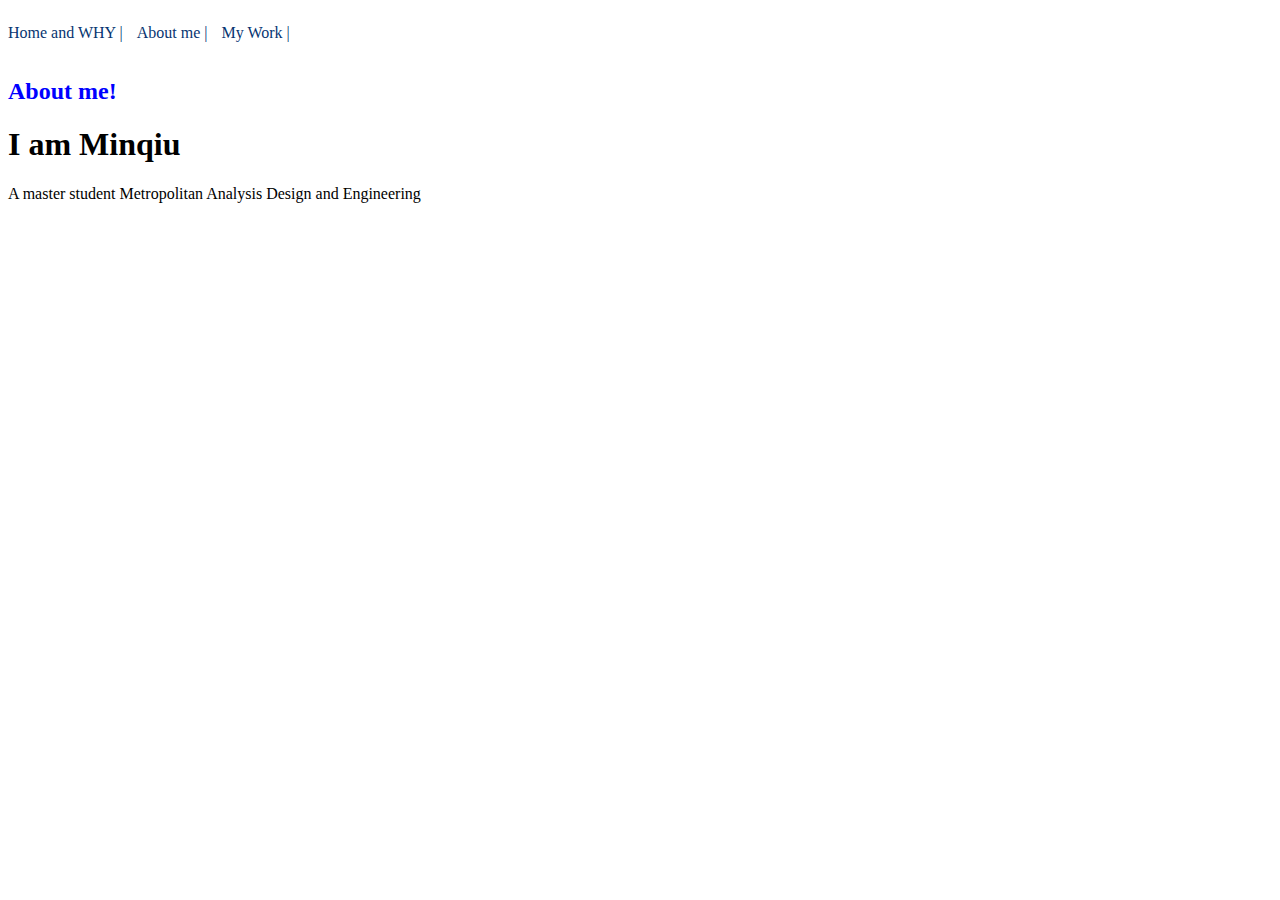
<file: about.html>
<!DOCTYPE html>
<html lang="en">
<head>
    <meta charset="UTF-8">
    <meta name="viewport" content="width=device-width, initial-scale=1.0">
    <title>Digital Portfolio MK</title>
  <!--<link rel="stylesheet" href="style.css"> -->  
</head>
<body>
    <a href="index.html" style="display:inline-block; text-decoration:none; color:#073571; margin-right:10px;"><p>Home and WHY |</p></a>
    <a href="about.html" style="display:inline-block; text-decoration:none; color:#073571; margin-right:10px;"><p>About me |</p></a>
    <a href="work.html" style="display:inline-block; text-decoration:none; color:#073571;"><p>My Work |</p></a>


    <h2>About me!</h2>
    <h1>I am Minqiu</h1>
    <p> A master student Metropolitan Analysis Design and Engineering</p>

    <style>
        h2 {color: blue;}
    </style>

</body>
</html>
</file>
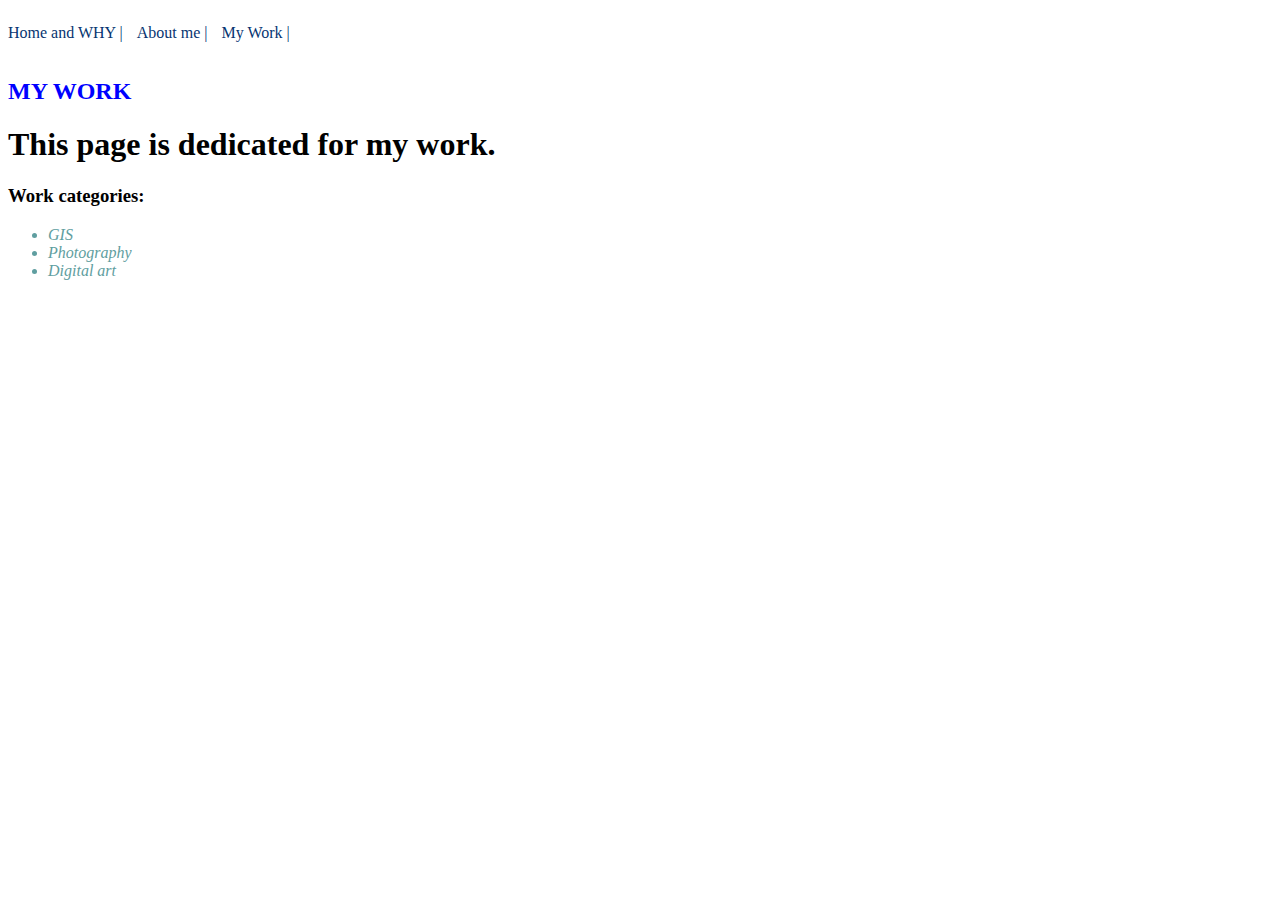
<file: work.html>
<!DOCTYPE html>
<html lang="en">
<head>
    <meta charset="UTF-8">
    <meta name="viewport" content="width=device-width, initial-scale=1.0">
    <title>Digital Portfolio MK</title>
  <!--<link rel="stylesheet" href="style.css"> -->  
</head>
<body>
    <a href="index.html" style="display:inline-block; text-decoration:none; color:#073571; margin-right:10px;"><p>Home and WHY |</p></a>
    <a href="about.html" style="display:inline-block; text-decoration:none; color:#073571; margin-right:10px;"><p>About me |</p></a>
    <a href="work.html" style="display:inline-block; text-decoration:none; color:#073571;"><p>My Work |</p></a>



    <h2>MY WORK</h2>
    <h1>This page is dedicated for my work.</h1>

    <h3>Work categories:</h3>
    <ul><em>
        <li>GIS</li>
        <li>Photography</li>
        <li>Digital art</li>
        </em>
    </ul>

    <style>
        h2 {color: blue;}
        ul {color:cadetblue;}
    </style>


</body>
</html>
</file>
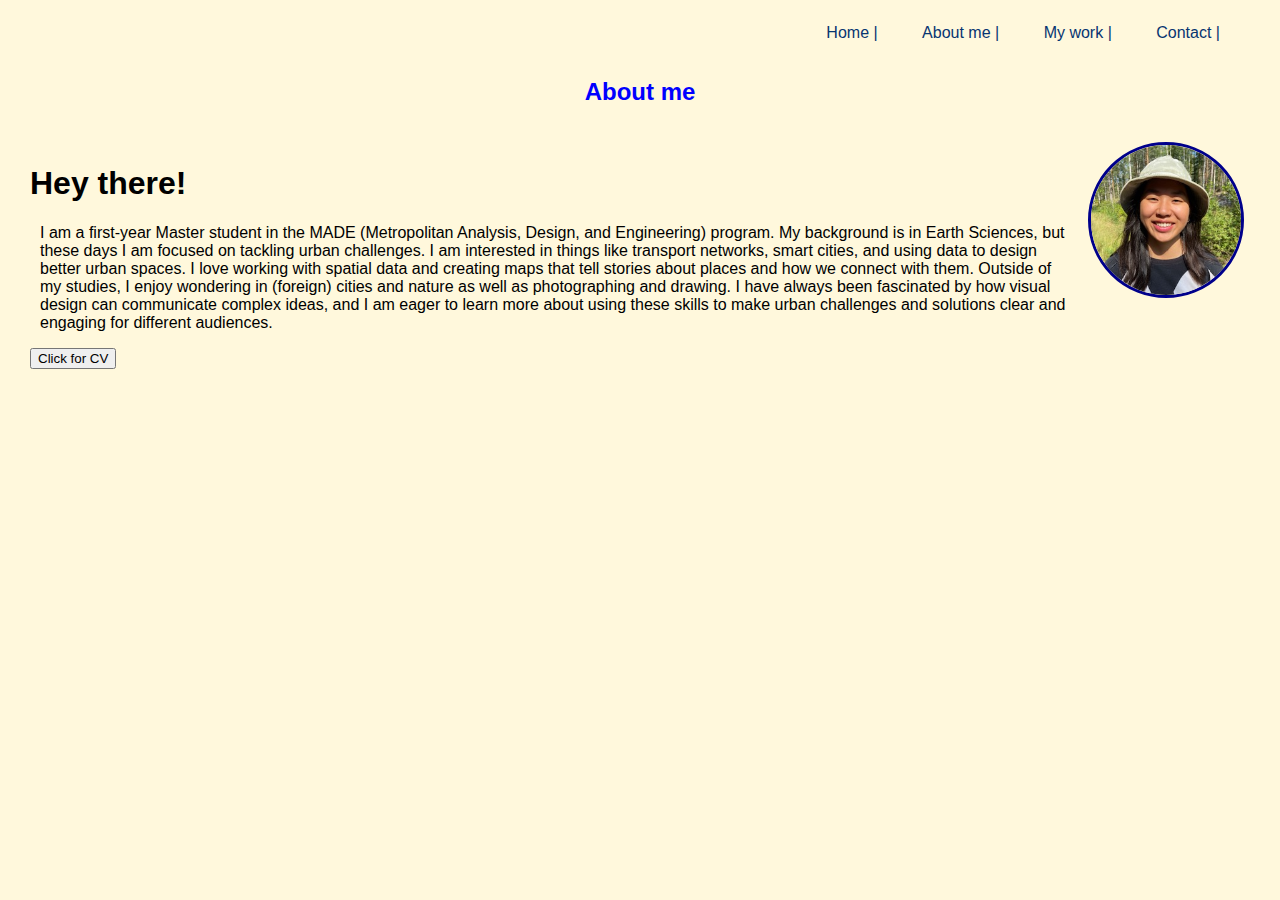
<file: pages/about.html>
<!DOCTYPE html>
<html lang="en">
<head>
    <meta charset="UTF-8">
    <meta name="viewport" content="width=device-width, initial-scale=1.0">
    <title>Digital Portfolio MK</title>
  <link rel="stylesheet" href="../css/style.css">  
</head>
<body id="aboutpage">

<header>
<nav>
    <a href="../index.html" style="display:inline-block; text-decoration:none; color:#073571;"><p>Home |</p></a>
    <a href="../pages/about.html" style="display:inline-block; text-decoration:none; color:#073571;"><p>About me |</p></a>
    <a href="../pages/work.html" style="display:inline-block; text-decoration:none; color:#073571;"><p>My work |</p></a>
    <a href="./pages/contact.html" style="display:inline-block; text-decoration:none; color:#073571;"><p>Contact | </p></a>

</nav>
</header>


    <h2>About me</h2>

    <img id="profile_pic" src="../images/profiel.jpg" alt="profile_picture_MK">

    <em></em>
    <h1>Hey there!</h1>

    <div class="aboutmetext">
    <p> I am a first-year Master student in the MADE (Metropolitan Analysis, Design, and Engineering) program. 
        My background is in Earth Sciences, but these days I am focused on tackling urban challenges. 
        I am interested in things like transport networks, smart cities, and using data to design better urban spaces. 
        I love working with spatial data and creating maps that tell stories about places and how we connect with them. 
        Outside of my studies, I enjoy wondering in (foreign) cities and nature as well as photographing and drawing. 
        I have always been fascinated by how visual design can communicate complex ideas, 
        and I am eager to learn more about using these skills to make urban challenges and solutions clear and engaging for different audiences. 
    </p>
</div>


    <button class="cv" onclick="window.open('../assests/English CV Minqiu aug 2024.pdf', '_blank')"> Click for CV</button>


</body>
</html>
</file>
<file: css/style.css>
*{
    font-family: 'Gill Sans', 'Gill Sans MT', Calibri, 'Trebuchet MS', sans-serif;
    margin-right: 10px;
    margin-left: 10px;
    }
nav {
    text-align: right;
}

h2 {
    color: blue;
    text-align: center;
        }

ul, ol {
    color:cadetblue;
}

blockquote {
    font-family: 'Courier New', Courier, monospace;
    margin-left: 4em;
    }

#profile_pic    {
    float: right; width: 150px; height: 150px; overflow: hidden; border-radius: 50%; 
    object-fit: cover;
    object-position: 50% 30%;
    margin: 1em;
    border: 3px solid darkblue;
    } 

#profile_pic{ 
    -webkit-transform: translateZ(0);
  transform: translateZ(0);
  box-shadow: 0 0 1px rgba(0, 0, 0, 0);
  -webkit-backface-visibility: hidden;
  backface-visibility: hidden;
  -moz-osx-font-smoothing: grayscale;
  -webkit-transition-duration: 0.5s;
  transition-duration: 0.5s;
  -webkit-transition-property: box-shadow, transform;
  transition-property: box-shadow, transform;
}
#profile_pic:hover, #profile_pic:focus, #profile_pic:active {
  box-shadow: 10px 10px 5px rgba(0, 0, 0, 0.2);
  -webkit-transform: scale(1.1);
  transform: scale(1.1);
}
    
footer {
    font-size: 12px;
    margin-top: 5em;
    text-align: center;
}


/* Icons */

ul.icons {
    cursor: default;
    list-style: none;
    padding-left: 0;
}

    ul.icons li {
        display: inline-block;
        padding: 0 1em 0 0;
    }

        ul.icons li:last-child {
            padding-right: 0 !important;
        }

    ul.icons.major {
        padding: 1em 0;
    }

        ul.icons.major li {
            padding-right: 3.5em;
        }

            @media screen and (max-width: 736px) {

                ul.icons.major li {
                    padding: 0 1em !important;
                }

            }


#homepage { 
    background-color: aliceblue;
        }
#aboutpage{
    background-color:cornsilk;
        }
#workpage{
        background-color: honeydew
        }
</file>
